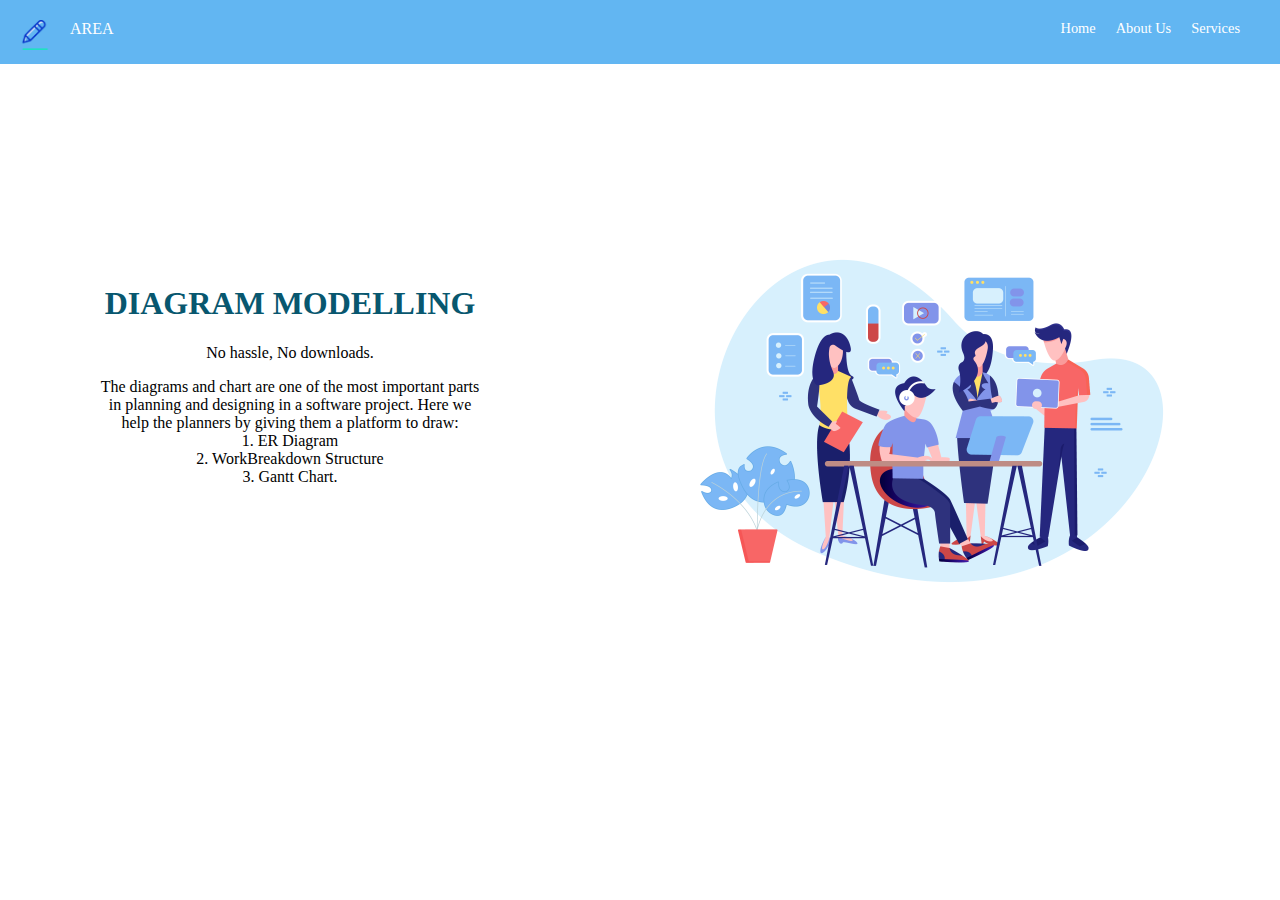
<file: index.html>
<!DOCTYPE html>
<html>

<head>
    <title>SWE Project</title>

    <link rel="stylesheet" href="styles.css">
</head>

<body>
    <div class="container">
        <div class="nav">
			<div class="right">
				<div class="image">
					<img src="img/writing.png">
				</div>
                <div class="nav-link">
                    <a>AREA</a>
                </div>
				
            </div>
            <div class="left">
                <div class="nav-link">
                    <a href="index.html">Home</a>
                </div>
                <div class="nav-link">
                    <a href="about.html">About Us</a>
                </div>
				<div class="nav-link">
                    <a href="services.html">Services</a>
                </div>
            </div>

        </div>



        <div class="content">
            <div class="item">
				<h1>
					DIAGRAM MODELLING
				</h1>
				<p>
					No hassle, No downloads.
				</p>
				<p>
					The diagrams and chart are one of the most important parts in planning and designing in a software project. Here we help the planners by giving them a platform to draw: <br> 1. ER Diagram <br> 2. WorkBreakdown Structure <br> 3. Gantt Chart.
				</p>
				
            </div>
			<div class="vector"><img src="img/vector.png"></div>
        </div>

    </div>
</body>


</html>
</file>
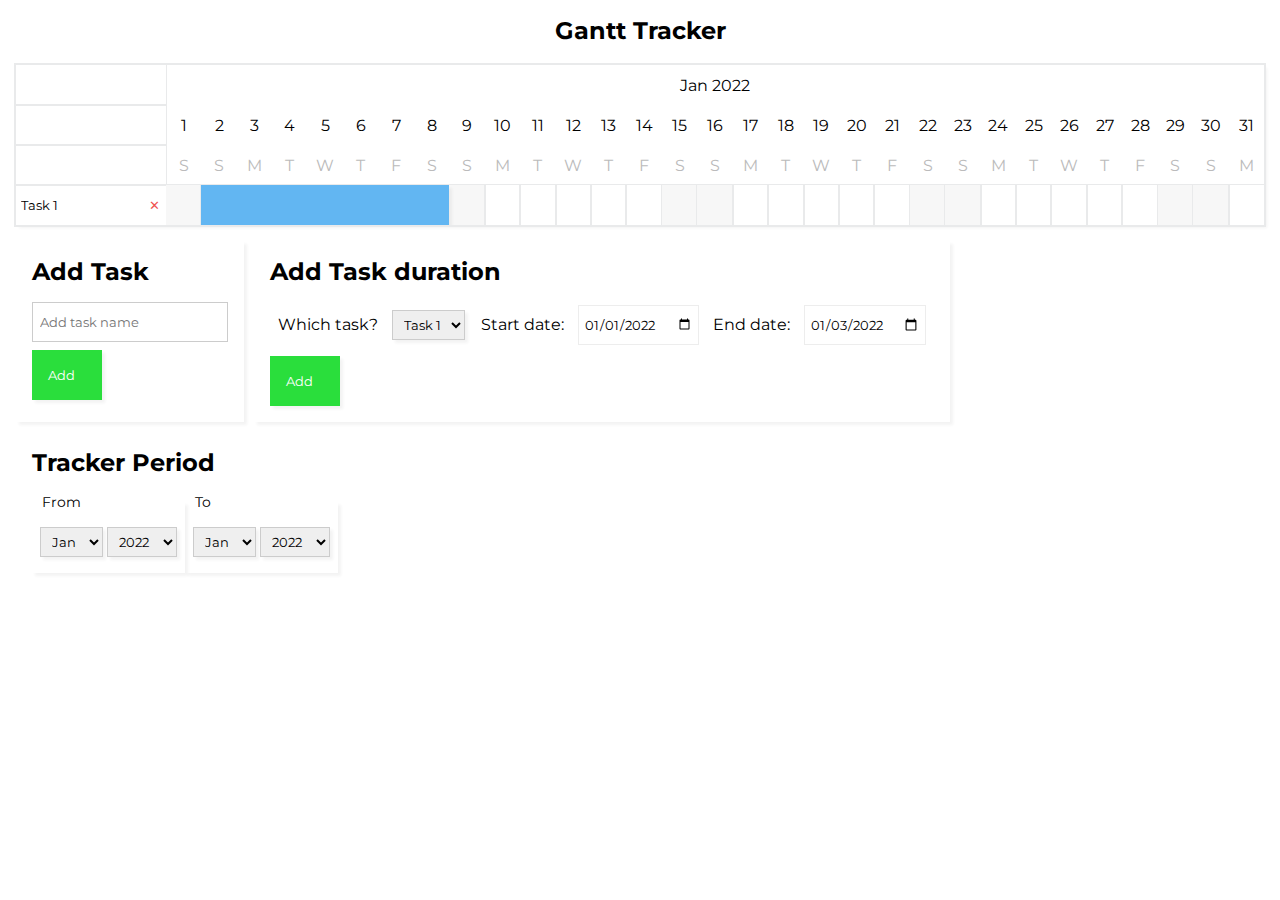
<file: Gantt/index.html>
<!DOCTYPE html>
<html lang="en">
  <head>
    <meta charset="UTF-8" />
    <meta http-equiv="X-UA-Compatible" content="IE=edge" />
    <meta name="viewport" content="width=device-width, initial-scale=1.0" />
    <script src="./script.js" type="module" defer></script>
    <link rel="preconnect" href="https://fonts.googleapis.com" />
    <link rel="preconnect" href="https://fonts.gstatic.com" crossorigin />
    <link
      href="https://fonts.googleapis.com/css2?family=Montserrat:wght@200&display=swap"
      rel="stylesheet"
    />
    <title>Creating a Gantt Chart component with Vanilla JavaScript</title>
  </head>
  <body>
    <div role="gantt-chart"></div>
  </body>
</html>
</file>
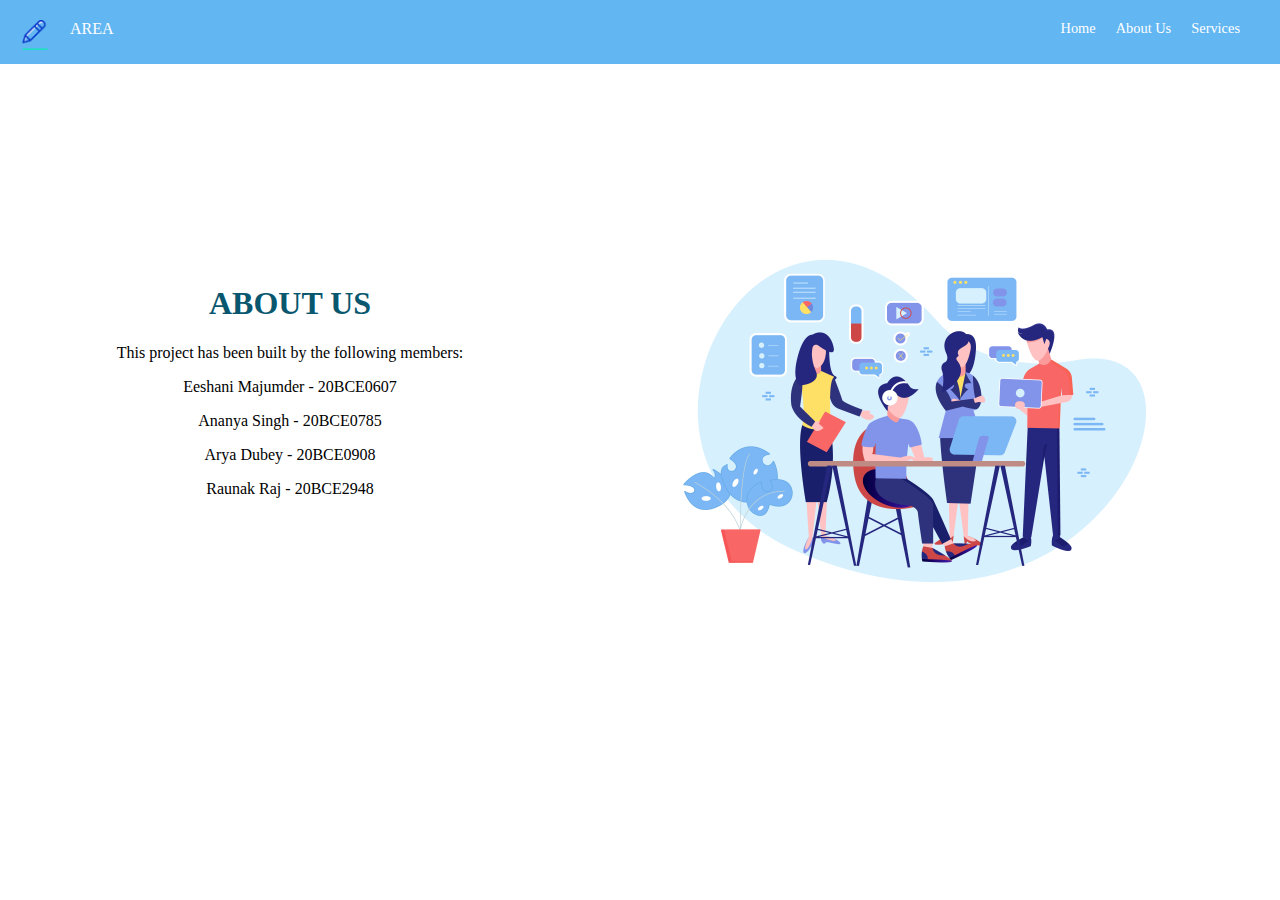
<file: about.html>
<!DOCTYPE html>
<html>

<head>
    <title>SWE Project</title>

    <link rel="stylesheet" href="styles.css">
</head>

<body>
    <div class="container">
        <div class="nav">
			<div class="right">
				<div class="image">
					<img src="img/writing.png">
				</div>
                <div class="nav-link">
                    <a>AREA</a>
                </div>
				
            </div>
            <div class="left">
                <div class="nav-link">
                    <a href="index.html">Home</a>
                </div>
                <div class="nav-link">
                    <a href="about.html">About Us</a>
                </div>
				<div class="nav-link">
                    <a href="services.html">Services</a>
                </div>
            </div>

        </div>



        <div class="content">
            <div class="item">
				<h1>
					ABOUT US
				</h1>
                <p>
					This project has been built by the following members:
				</p>
                <p>
					Eeshani Majumder - 20BCE0607
				</p>
                <p>
					Ananya Singh - 20BCE0785
				</p>
                <p>
					Arya Dubey - 20BCE0908
				</p>
				<p>
					Raunak Raj - 20BCE2948
				</p>
								
            </div>
			<div class="vector"><img src="img/vector.png"></div>
        </div>

    </div>
</body>


</html>
</file>
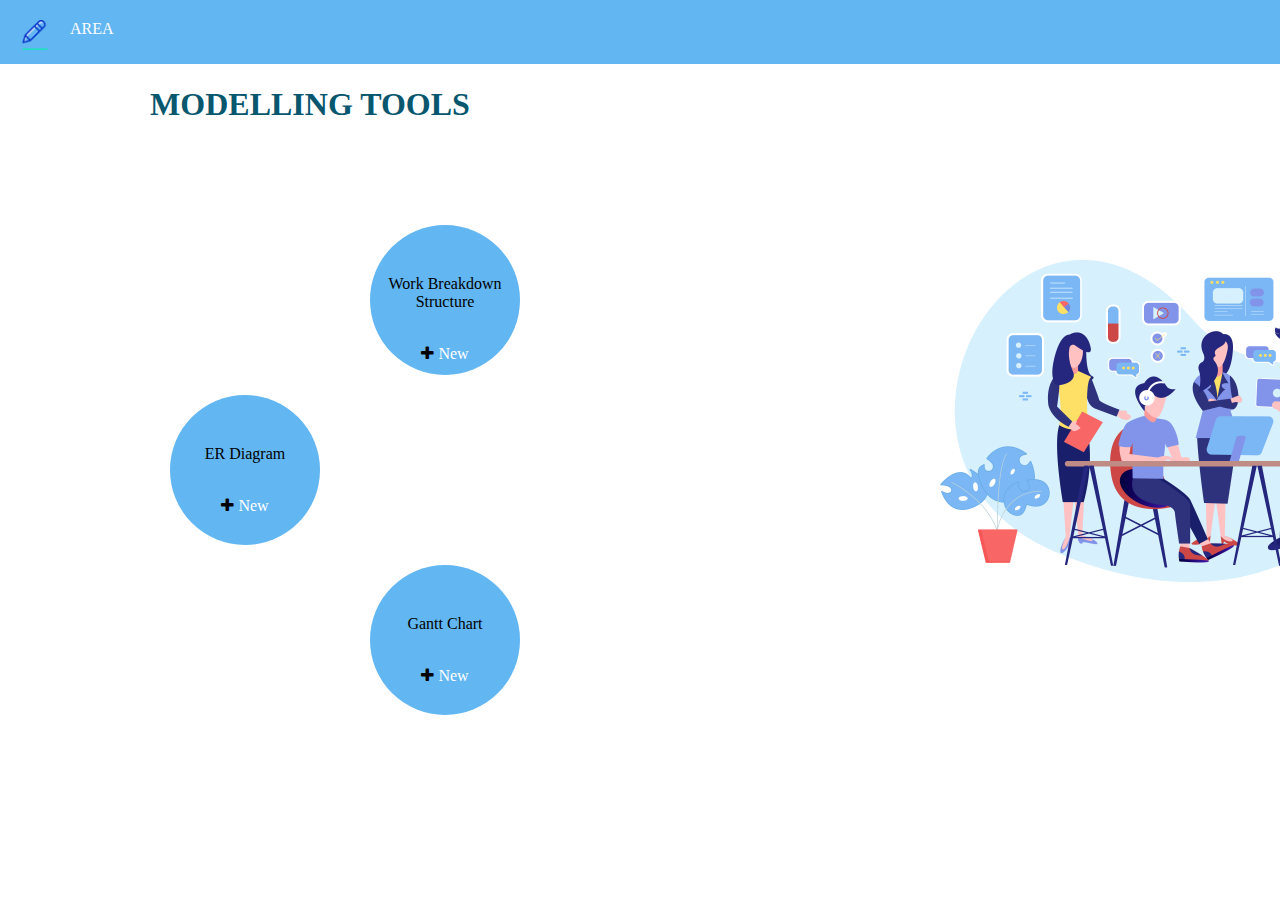
<file: services.html>
<!DOCTYPE html>
<html>

<head>
    <title>SWE Project</title>

    <link rel="stylesheet" href="servicesstyles.css">
    <link rel="stylesheet" href="https://cdnjs.cloudflare.com/ajax/libs/font-awesome/4.7.0/css/font-awesome.min.css">
</head>

<body>
    <div class="container">
        <div class="nav">
			<div class="right">
				<div class="image">
					<img src="img/writing.png">
				</div>
                <div class="nav-link">
                    <a>AREA</a>
                </div>

            </div>
            <div class="left">
                <div class="nav-link">
                    <a href="index.html">Home</a>
                </div>
                <div class="nav-link">
                    <a href="about.html">About Us</a>
                </div>
				<div class="nav-link">
                    <a href="services.html">Services</a>
                </div>
            </div>

        </div>



        <div class="content">
            <div class="item5">
				<h1>
				MODELLING TOOLS
				</h1>



<div  class=circle style="text-align:center;">

  <span class="wbs">
      <p> Work Breakdown Structure</p>
     <br>
      <i class="fa fa-plus" aria-hidden="true"></i>
       <a href="WBS/wbs.html" style="color:#ffffff;">New</a>
  </span>
    <span class="erd">
      <p> ER Diagram</p>
        <br>
      <i class="fa fa-plus" aria-hidden="true" ></i>
       <a href="ER/er.html" style="color:#ffffff;">New</a>
  </span>
    <span class="gc">
      <p>Gantt Chart</p>
        <br>
      <i class="fa fa-plus" aria-hidden="true"></i>
     <a href="Gantt/index.html" style="color:#ffffff;">New</a>
  </span>



        </div>
                 </div>
            	<div class="vector"><img src="img/vector.png"></div>

    </div>
</body>


</html>
</file>
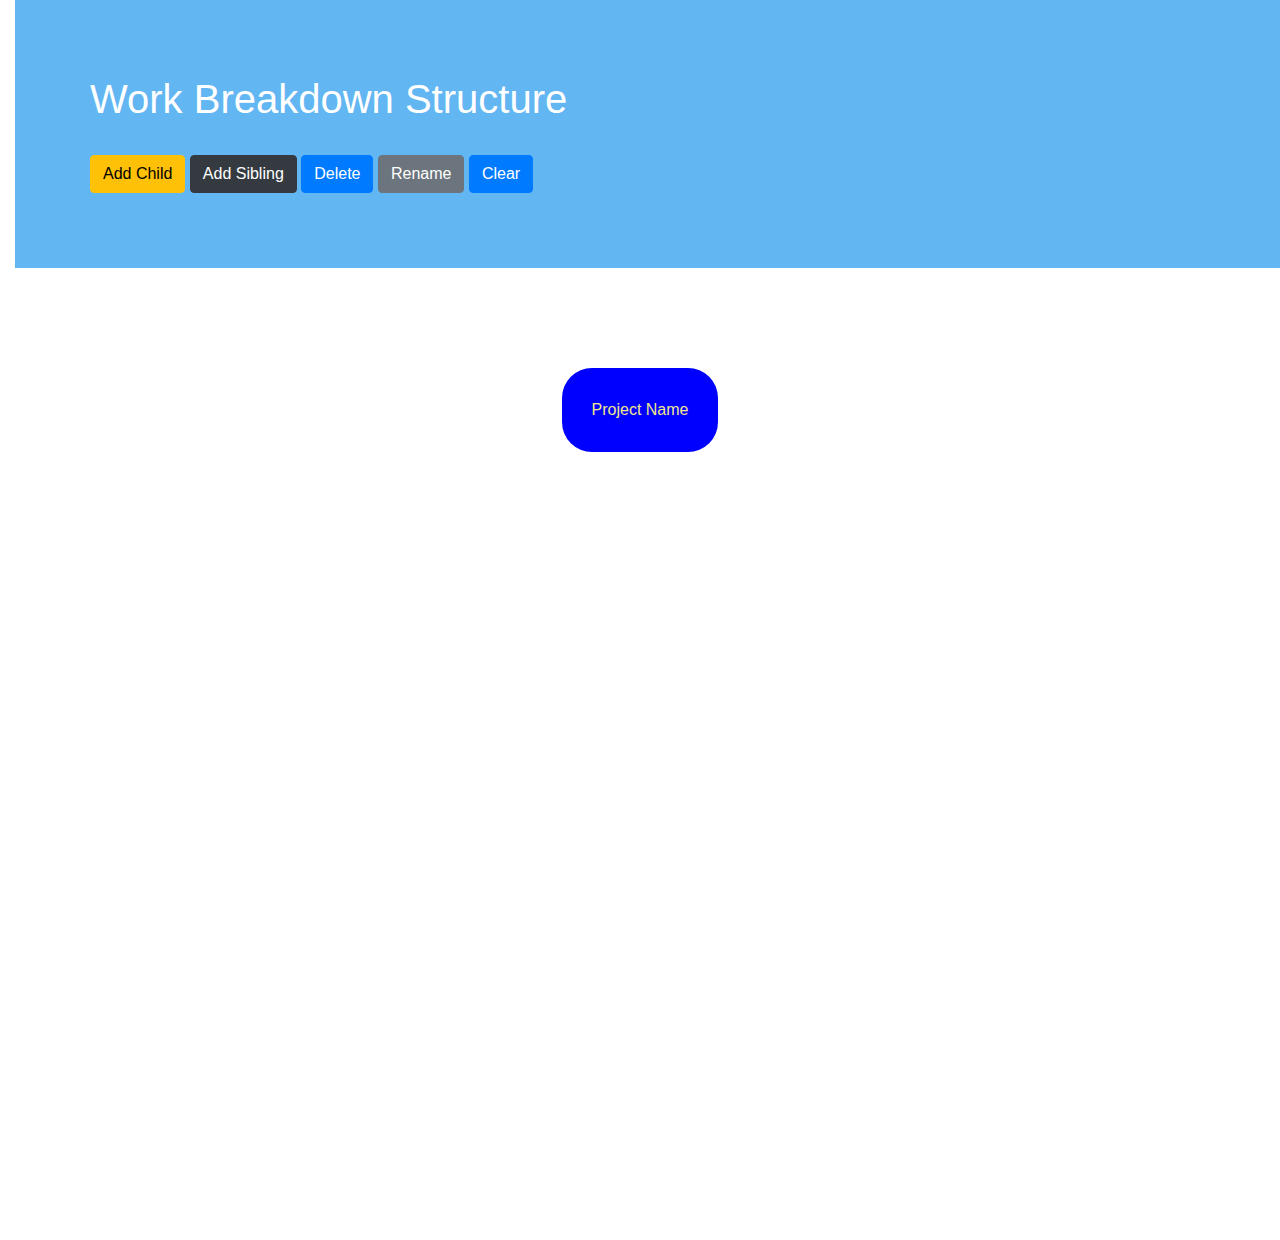
<file: WBS/wbs.html>
<!DOCTYPE html>
<html lang="en" class="myHtml">
<head>
    <title>WBS</title>
    <meta charset="utf-8">
    <meta name="viewport" content="width=device-width, initial-scale=1">
    <link rel="stylesheet" href="wbs.css">
    <script src="https://code.jquery.com/jquery-3.3.1.js"></script>
	<link rel="stylesheet" href="https://stackpath.bootstrapcdn.com/bootstrap/4.3.1/css/bootstrap.min.css">
</head>
<body class="myBody">
    <div class="selections container-fluid sticky">
        
        <div class="buttons">
            <h1 style="color: white ; position: right;">Work Breakdown Structure</h1>
            <br>
            <button class="btn btn-warning" id="addChildButton">Add Child</button>
            <button class="btn btn-dark" id="addSiblingButton">Add Sibling</button>
            <button class="btn btn-primary" id="deleteButton">Delete</button>
            <button class="btn btn-secondary" id="renameButton">Rename</button>
            <button class="btn btn-primary" onclick="location.reload(false)" id="clearButton">Clear</button>
        </div>
    </div>
    <div id="wbsWrapper">
        <div class="container">
            <div class="row matop100">
                <div class="col">
                    <div id="projectDiv" draggable="true" ondragstart=""  ondrop="drop(event)" ondragover="allowDrop(event)">
                        <div id="projectNameDiv" class="projectNameDiv" style="background-color: blue">
                            <span id="projectNameSpan" class="nameSpan">Project Name</span>
                        </div>
                    </div>
                </div>
            </div>
        </div>
        <div class="container-fluid">
            <div class="row matop10"  id="mainComponentPlace">
                <div class="col dif childComponentPlace">
                    

                    <div id="rightSideDiv1"></div>
                </div>
            </div>
        </div>
    </div>
        <div class="bottomOfBody">
            
        </div>
    <script src="app.js"></script>
    <script src="https://stackpath.bootstrapcdn.com/bootstrap/4.3.1/js/bootstrap.min.js"></script>
</body>
</html>
</file>
<file: styles.css>
body{
    font-family: Georgia, 'Times New Roman', Times, serif;
    margin:0px;
}

.container{
    display: grid;
    grid-template-columns: 1fr; 
}


.nav{
	background-color: #62b6f2;
    display:flex;
    justify-content: space-between;
    padding: 20px ;
	padding-bottom: 10px;
}

.image img{
	height: 30px;
	width: auto;
	padding-right: 20px;
}

.left{
    display: flex;
    
}

.right{
	display: flex ;
}

.nav > .left > div{
    margin-right: 20px;
    font-size: 0.9em;
    text-transform: capitalize; 
}

.nav-link{
    height: 20px ;
    border-bottom: 1px solid transparent;
    transition: border-bottom 0.5s;
}

.nav-link a{
    color: white;
    text-decoration: none;
    transition: color 0.5s;
}

.nav-link:hover{
    border-bottom: 1px solid black;
}

.nav-link a:hover{
    border-bottom:  black;
}

/* body */
.content{
	display: flex;
	justify-content: center;
}

.item{
	text-align: center;
	padding-top: 200px;
	padding-right: 100px;
	padding-left: 100px;
}
.item h1{
	color: rgb(8, 87, 111);

}

.vector{
	padding-top: 100px;
	padding-left: 100px;
	padding-right: 100px;
	
}

.vector img{
	height: 500px;
	width: auto ;
}

/*signup*/

.signup{
    width: 300px;
    box-shadow: 0 0 3px 0 rgba(0,0,0,0.3) ;
    background: white;
    padding: 20px;
    margin: 8% auto 0;
    text-align: center;

}

.signup h1{
    color: #1c8adb;
    margin-bottom: 30px ;
}

.input{
    border-radius: 20px;
    padding: 10px;
   
    margin:10px 0;
    width: 90%;
    border: 1px solid #999;
    
}

button{
    color: #fff;
    width: 100%;
    padding: 10px;
    border-radius: 20px;
    font-size: 15px;
    margin:10px;
    cursor: pointer;
}

.btn{
    background-color: #1c8adb;
    width: 90%;
}

hr{
    margin-top: 20px;
    width: 80%;

}

.or{
    background: white;
    width:30px;
    margin:-19px auto 10px;
}

.signup img{
    
    width:70px;
    margin-top: -50px;
}

a{
   text-decoration: none;
   color: #1c8adb; 
}
</file>
<file: servicesstyles.css>
body{
    font-family: Georgia, 'Times New Roman', Times, serif;
    margin:0px;
}

.container{
    display: grid;
    grid-template-columns: 1fr;
}


.nav{
	background-color: #62b6f2;
    display:flex;
    justify-content: space-between;
    padding: 20px ;
	padding-bottom: 10px;
}

.image img{
	height: 30px;
	width: auto;
	padding-right: 20px;

}

.left{
    display: flex;

}

.right{
	display: flex ;
}

.nav > .left > div{
    margin-right: 20px;
    font-size: 0.9em;
    text-transform: capitalize;
}

.nav-link{
    height: 20px ;
    border-bottom: 1px solid transparent;
    transition: border-bottom 0.5s;
}

.nav-link a{
    color: white;
    text-decoration: none;
    transition: color 0.5s;
}

.nav-link:hover{
    border-bottom: 1px solid black;
}

.nav-link a:hover{
    border-bottom:  black;
}

/* body */
.content{
	display: flex;
	justify-content: center;
}

.item{
	text-align: center;
	padding-top: 200px;
	padding-right: 100px;
	padding-left: 100px;
}
.item h1{
	color: rgb(8, 87, 111);

}

.vector{

	padding-left: 100px;
	padding-right: 100px;
	display:block;

}

.vector img{
	height: 500px;
	width: auto ;

	margin-left:200px;
	margin-top:100px;
	display:block;
	clear:both;


}

.signup{
    width: 300px;
    box-shadow: 0 0 3px 0 rgba(0,0,0,0.3) ;
    background: white;
    padding: 20px;
    margin: 8% auto 0;
    text-align: center;

}

.signup h1{
    color: #1c8adb;
    margin-bottom: 30px ;
}

.input{
    border-radius: 20px;
    padding: 10px;

    margin:10px 0;
    width: 90%;
    border: 1px solid #999;

}

button{
    color: #fff;
    width: 100%;
    padding: 10px;
    border-radius: 20px;
    font-size: 15px;
    margin:10px;
    cursor: pointer;
}

.btn{
    background-color: #1c8adb;
    width: 90%;
}

hr{
    margin-top: 20px;
    width: 80%;

}

.or{
    background: white;
    width:30px;
    margin:-19px auto 10px;
}

.signup img{

    width:70px;
    margin-top: -50px;
}

a{
   text-decoration: none;
   color: #1c8adb;
}
.item5{
	text-align: center;
	padding-top: 1px;
	padding-right: 100px;
	padding-left: 100px;
}
.item5 h1{
	color: rgb(8, 87, 111);

}
.wbs{
  height: 150px;
  width: 150px;
  background-color: #62b6f2;
  border-radius: 50%;
  text-align:centre;
 margin-left:270px;
 margin-top:80px;
 float:left;
  }
.circle p
{
margin-top:50px;}
.gc
{
height: 150px;
  width: 150px;
  background-color: #62b6f2;
  border-radius: 50%;

  text-align:centre;

margin-left:270px;
 margin-top:20px;
 float:left;
}
.erd
{
height: 150px;
  width: 150px;
  background-color: #62b6f2;
  border-radius: 50%;

  text-align:centre;

margin-left:70px;
 margin-top:20px;
 float:left;
}
</file>
<file: WBS/wbs.css>
.myBody {

    background-color: white;
    height: 100%;
}

.upper {
    
    padding: 10px;

}

.bottomOfBody {

    width: 100%;
    height: 378px;
    margin-top: 100px;

}

#projectNameDiv {

    margin: auto;
    display: table;
    border-radius: 30px;
    background-color: #1e90ff;
    padding: 30px;

}

#projectNameSpan {

    color: khaki;

}

.main {

    border: #EEE solid 2px;
    border-radius: 30px;
    display: inline-block;
    padding: 8px;

}

.buttons {

    display: inline-block;
    padding: 75px;
    background-color: #62b6f2;
    width: 200%;
    
}

.divStatus {

    border: #EEE solid 2px;
    border-radius: 30px;
    display: inline-block;
    padding: 8px;

}

#addChildButton {

    color: black;

}

#deleteButton {

    color: white;

}


.matop100 {

    margin-top: 100px;

}
.matop10 {

    margin-top: 10px;

}

.mabot20 {

    margin-bottom: 20px;

}

.dif {

    display: inline-flex;

}


.componentNameDiv {

    background-color: red;
    padding: 20px; 
    border-radius: 10px;
    display: inline-block;

}

.normalComponentChildComponentPlace {

    margin-left: 80px;

}

.imgP {

    width: 20px;
    height: 20px;

}

.component {

    text-align: center;
    padding: 20px 20px 0px 0px; 
    /* border: #CCC solid 1px; */

}

.component:active {

    opacity: 0.6;

}


.otherComponent {

    text-align: center;
    display: inline-table;

}

.otherComponent .componentNameDiv {

    text-align: center;

}

.otherComponent .normalComponentChildComponentPlace .componentNameDiv {

    text-align: center;

}


.otherComponentChildComponentPlace {

    display: flex;
    margin-bottom: 20px;
}

.selectedComponent {

    border: #FFA solid 5px;

}

.cuttedComponent {

    opacity: 0.2;

}

.copiedComponent {

    /* font-style: italic; */
    font-style: oblique;
    color: #fff;

}


.colors {

    width: 15px;
    height: 15px;

}

#colorSchema {

    border: #EEE solid 2px;
    border-radius: 30px;
    display: inline-grid;
    padding: 8px;

}

.cS {

    display: -webkit-box;


}

.TaBCanvas {

    float: left;
    width: 30px;
    position: relative;
    left: 64px;
    top: 70px;
    color: red;
}


.otherCanvas {

    display: table;
    /* width: 10px; */
    height: 10px;
    background-color: black;

}


#rightSideDiv1 {

    width: 200px;
    height: 300px;
    /* float: right; */

}

#rightSideDiv2 {

    width: 200px;
    height: 300px;
    /* float: right; */

}

#rightSideDiv3 {

    width: 200px;
    height: 300px;
    /* float: right; */

}

.openAndCloseButton {

    position: relative;
    top: 0;
    right: 0;
    font-size: 10px;
    border-radius: 10px;
    background-color: #CC8;

}
</file>
